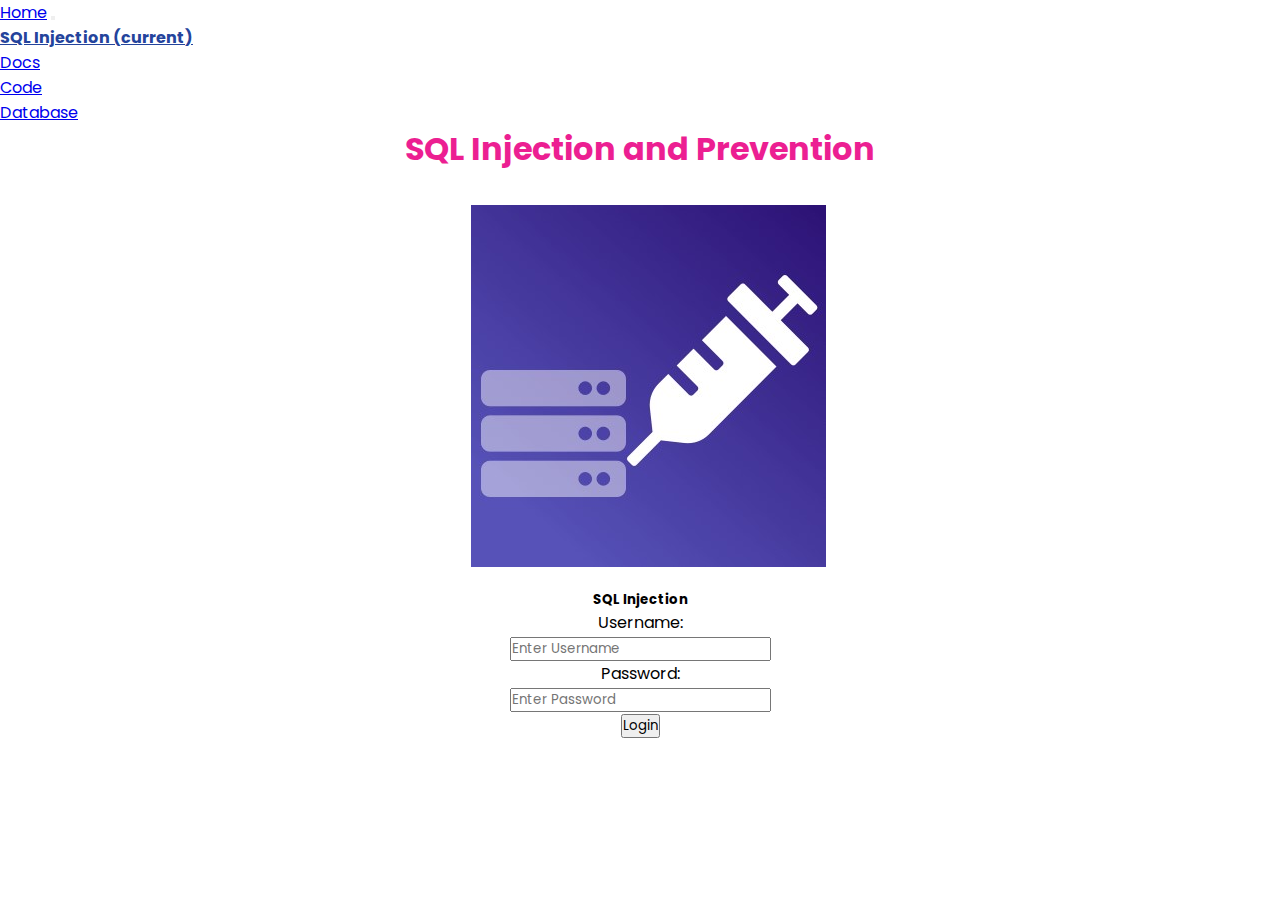
<file: sqlinject.html>
<!DOCTYPE html>
<html>

<head>
	<meta charset="UTF-8">
	<meta name="viewport" content="width=device-width, initial-scale=1.0">
	<title> SQL Injection and Prevention </title>
	<link rel="icon" type="image/png"
		href="https://www.google.com/s2/favicons?domain=https://www.apachefriends.org/index.html">
</head>
<link rel="stylesheet" href="https://cdn.jsdelivr.net/npm/bootstrap@4.5.3/dist/css/bootstrap.min.css"
	integrity="sha384-TX8t27EcRE3e/ihU7zmQxVncDAy5uIKz4rEkgIXeMed4M0jlfIDPvg6uqKI2xXr2" crossorigin="anonymous">

<link rel="stylesheet" href="./styles/style.css">

<body>
	<div class="nav-container">
		<nav class="navbar navbar-expand-lg navbar-light bg-light">
			<a class="navbar-brand" href="index.html">Home</a>
			<button class="navbar-toggler" type="button" data-toggle="collapse" data-target="#navbarSupportedContent"
				aria-controls="navbarSupportedContent" aria-expanded="false" aria-label="Toggle navigation">
				<span class="navbar-toggler-icon"></span>
			</button>

			<div class="collapse navbar-collapse" id="navbarSupportedContent">
				<ul class="navbar-nav mr-auto">
					<li class="nav-item active">
						<a style="color: #24449c; font-weight: bold;" class="nav-link" href="sqlinject.html">SQL Injection <span class="sr-only">(current)</span></a>
					</li>
					<li class="nav-item">
						<a class="nav-link" href="sql/docs.html">Docs</a>
					</li>
					<li class="nav-item">
						<a class="nav-link" href="sql/code.html">Code</a>
					</li>
					<li class="nav-item">
						<a class="nav-link" href="sql/database.html">Database</a>
					</li>
					


				</ul>
			</div>
		</nav>
	</div>
	<h1 class="head"> SQL Injection and Prevention </h1>
	<div class="card-container">
		<div class="card mb-3" style="max-width: 540px;">
			<div class="row no-gutters">
				<div class="col-md-4">
					<img src="content/assets/index/SQL-Injection.jpg" class="card-img" alt="Server with injection">
				</div>
				<div class="col-md-8">
					<div class="card-body">
						<h5 class="card-title">SQL Injection</h5>

						<form action="login.php" method="get">
							<label for="fname">Username:</label><br>
							<input type="text" id="uname" name="uname" placeholder="Enter Username"><br>
							<label for="lname">Password:</label><br>
							<input type="password" id="pass" name="pass" placeholder="Enter Password"><br>
							<input type="submit" id="btn" value="Login">
						</form>
					</div>
				</div>
			</div>
		</div>
	</div>
	
	<!-- JavaScript Bundle with Popper -->
	<script src="https://code.jquery.com/jquery-3.2.1.slim.min.js" integrity="sha384-KJ3o2DKtIkvYIK3UENzmM7KCkRr/rE9/Qpg6aAZGJwFDMVNA/GpGFF93hXpG5KkN" crossorigin="anonymous"></script>
<script src="https://cdn.jsdelivr.net/npm/popper.js@1.12.9/dist/umd/popper.min.js" integrity="sha384-ApNbgh9B+Y1QKtv3Rn7W3mgPxhU9K/ScQsAP7hUibX39j7fakFPskvXusvfa0b4Q" crossorigin="anonymous"></script>
<script src="https://cdn.jsdelivr.net/npm/bootstrap@4.0.0/dist/js/bootstrap.min.js" integrity="sha384-JZR6Spejh4U02d8jOt6vLEHfe/JQGiRRSQQxSfFWpi1MquVdAyjUar5+76PVCmYl" crossorigin="anonymous"></script>
	<script src="./scripts/script.js"></script>
</body>

</html>
</file>
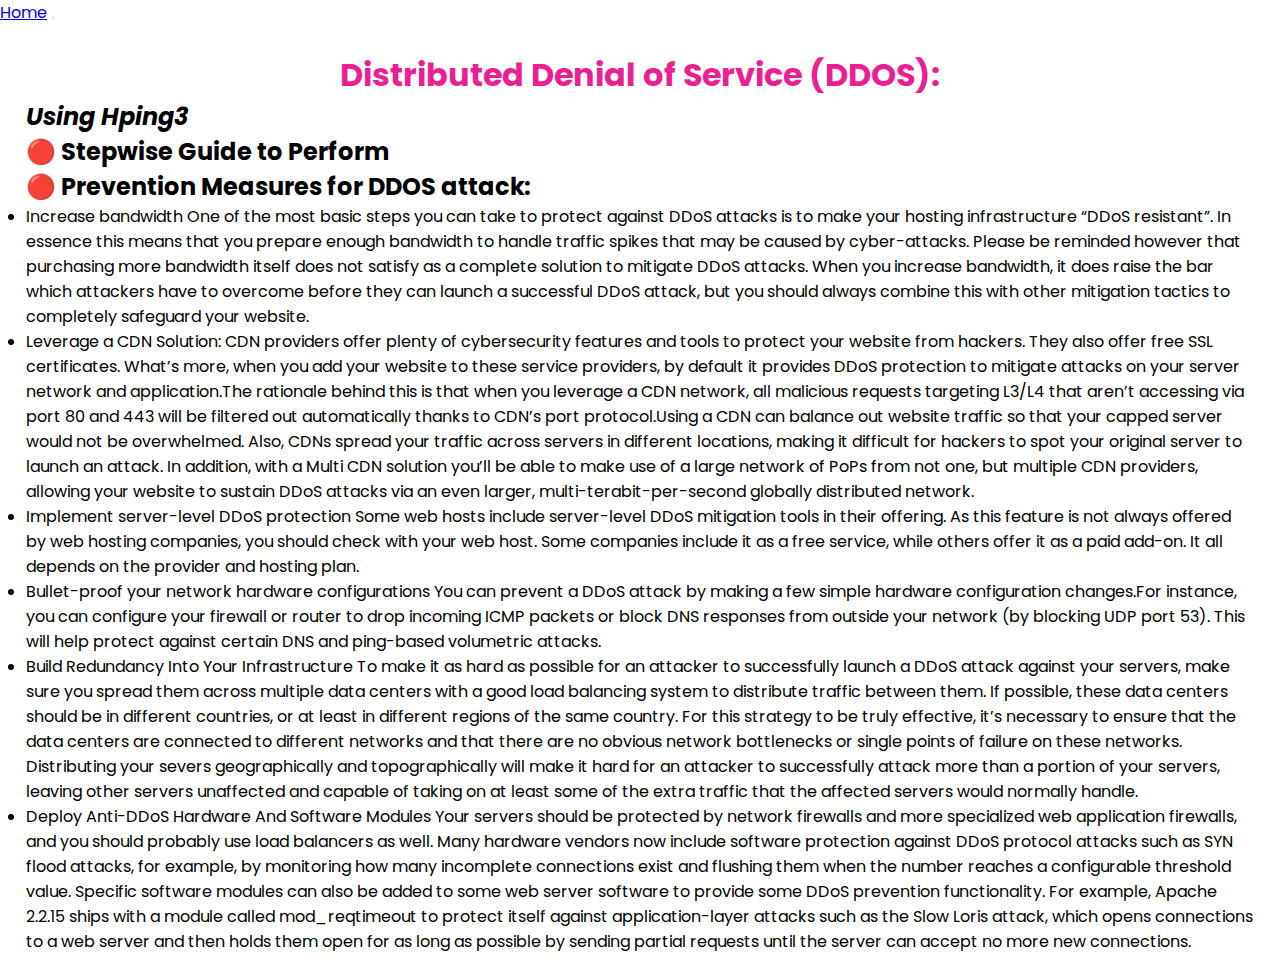
<file: ddos/ddos.html>
<!DOCTYPE html>
<html>

<head>
    <meta charset="UTF-8">
    <meta name="viewport" content="width=device-width, initial-scale=1.0">
    <title> DDOS </title>
    <link rel="icon" type="image/png"
        href="https://www.google.com/s2/favicons?domain=https://www.apachefriends.org/index.html">
</head>
<link rel="stylesheet" href="https://cdn.jsdelivr.net/npm/bootstrap@4.5.3/dist/css/bootstrap.min.css"
    integrity="sha384-TX8t27EcRE3e/ihU7zmQxVncDAy5uIKz4rEkgIXeMed4M0jlfIDPvg6uqKI2xXr2" crossorigin="anonymous">
<link rel="stylesheet" href="https://cdn.jsdelivr.net/npm/bootstrap@4.5.3/dist/css/bootstrap.min.css"
    integrity="sha384-TX8t27EcRE3e/ihU7zmQxVncDAy5uIKz4rEkgIXeMed4M0jlfIDPvg6uqKI2xXr2" crossorigin="anonymous">
<link rel="stylesheet" href="../styles/style_ddos.css">

<body>
    <div class="nav-container">
        <nav class="navbar navbar-expand-lg navbar-light bg-light">
            <a class="navbar-brand" href="../index.html">Home</a>
            <button class="navbar-toggler" type="button" data-toggle="collapse" data-target="#navbarSupportedContent"
                aria-controls="navbarSupportedContent" aria-expanded="false" aria-label="Toggle navigation">
                <span class="navbar-toggler-icon"></span>
            </button>


        </nav>
    </div>
    <div class="content">
    <h1 class="head" id="distributed-denial-of-service-ddos-">Distributed Denial of Service (DDOS):</h1>
    <h2 id="_using-hping3_"><em>Using Hping3</em></h2>
    <h2 id="-stepwise-guide-to-perform">🔴 Stepwise Guide to Perform</h2>
    <h2 id="-prevention-measures-for-ddos-attack-">🔴 Prevention Measures for DDOS attack:</h2>
    <ul>
        <li>Increase bandwidth
            One of the most basic steps you can take to protect against DDoS attacks is to make your hosting
            infrastructure “DDoS resistant”. In essence this means that you prepare enough bandwidth to
            handle traffic spikes that may be caused by cyber-attacks.
            Please be reminded however that purchasing more bandwidth itself does not satisfy as a
            complete solution to mitigate DDoS attacks. When you increase bandwidth, it does raise the bar
            which attackers have to overcome before they can launch a successful DDoS attack, but you
            should always combine this with other mitigation tactics to completely safeguard your website.</li>
        <li>Leverage a CDN Solution:
            CDN providers offer plenty of cybersecurity features and tools to protect your website from
            hackers. They also offer free SSL certificates. What’s more, when you add your website to these
            service providers, by default it provides DDoS protection to mitigate attacks on your server
            network and application.The rationale behind this is that when you leverage a CDN network, all
            malicious requests targeting L3/L4 that aren’t accessing via port 80 and 443 will be filtered out
            automatically thanks to CDN’s port protocol.Using a CDN can balance out website traffic so that
            your capped server would not be overwhelmed. Also, CDNs spread your traffic across servers in
            different locations, making it difficult for hackers to spot your original server to launch an attack.
            In addition, with a Multi CDN solution you’ll be able to make use of a large network of PoPs
            from not one, but multiple CDN providers, allowing your website to sustain DDoS attacks via an
            even larger, multi-terabit-per-second globally distributed network.</li>
        <li>Implement server-level DDoS protection
            Some web hosts include server-level DDoS mitigation tools in their offering. As this feature is
            not always offered by web hosting companies, you should check with your web host. Some
            companies include it as a free service, while others offer it as a paid add-on. It all depends on the
            provider and hosting plan.</li>
        <li>Bullet-proof your network hardware configurations
            You can prevent a DDoS attack by making a few simple hardware configuration changes.For instance, you can
            configure your firewall or router to drop incoming ICMP packets or block
            DNS responses from outside your network (by blocking UDP port 53). This will help protect
            against certain DNS and ping-based volumetric attacks.</li>
        <li>Build Redundancy Into Your Infrastructure
            To make it as hard as possible for an attacker to successfully launch a DDoS attack against your
            servers, make sure you spread them across multiple data centers with a good load balancing
            system to distribute traffic between them. If possible, these data centers should be in different
            countries, or at least in different regions of the same country.
            For this strategy to be truly effective, it’s necessary to ensure that the data centers are connected
            to different networks and that there are no obvious network bottlenecks or single points of failure
            on these networks.
            Distributing your severs geographically and topographically will make it hard for an attacker to
            successfully attack more than a portion of your servers, leaving other servers unaffected and
            capable of taking on at least some of the extra traffic that the affected servers would normally
            handle.</li>
        <li>Deploy Anti-DDoS Hardware And Software Modules
            Your servers should be protected by network firewalls and more specialized web application
            firewalls, and you should probably use load balancers as well. Many hardware vendors now
            include software protection against DDoS protocol attacks such as SYN flood attacks, for
            example, by monitoring how many incomplete connections exist and flushing them when the
            number reaches a configurable threshold value.
            Specific software modules can also be added to some web server software to provide some
            DDoS prevention functionality. For example, Apache 2.2.15 ships with a module called
            mod_reqtimeout to protect itself against application-layer attacks such as the Slow Loris attack,
            which opens connections to a web server and then holds them open for as long as possible by
            sending partial requests until the server can accept no more new connections.</li>
    </ul>
    </div>


    <script src="https://code.jquery.com/jquery-3.2.1.slim.min.js"
        integrity="sha384-KJ3o2DKtIkvYIK3UENzmM7KCkRr/rE9/Qpg6aAZGJwFDMVNA/GpGFF93hXpG5KkN"
        crossorigin="anonymous"></script>
    <script src="https://cdn.jsdelivr.net/npm/popper.js@1.12.9/dist/umd/popper.min.js"
        integrity="sha384-ApNbgh9B+Y1QKtv3Rn7W3mgPxhU9K/ScQsAP7hUibX39j7fakFPskvXusvfa0b4Q"
        crossorigin="anonymous"></script>
    <script src="https://cdn.jsdelivr.net/npm/bootstrap@4.0.0/dist/js/bootstrap.min.js"
        integrity="sha384-JZR6Spejh4U02d8jOt6vLEHfe/JQGiRRSQQxSfFWpi1MquVdAyjUar5+76PVCmYl"
        crossorigin="anonymous"></script>
</body>

</html>
</file>
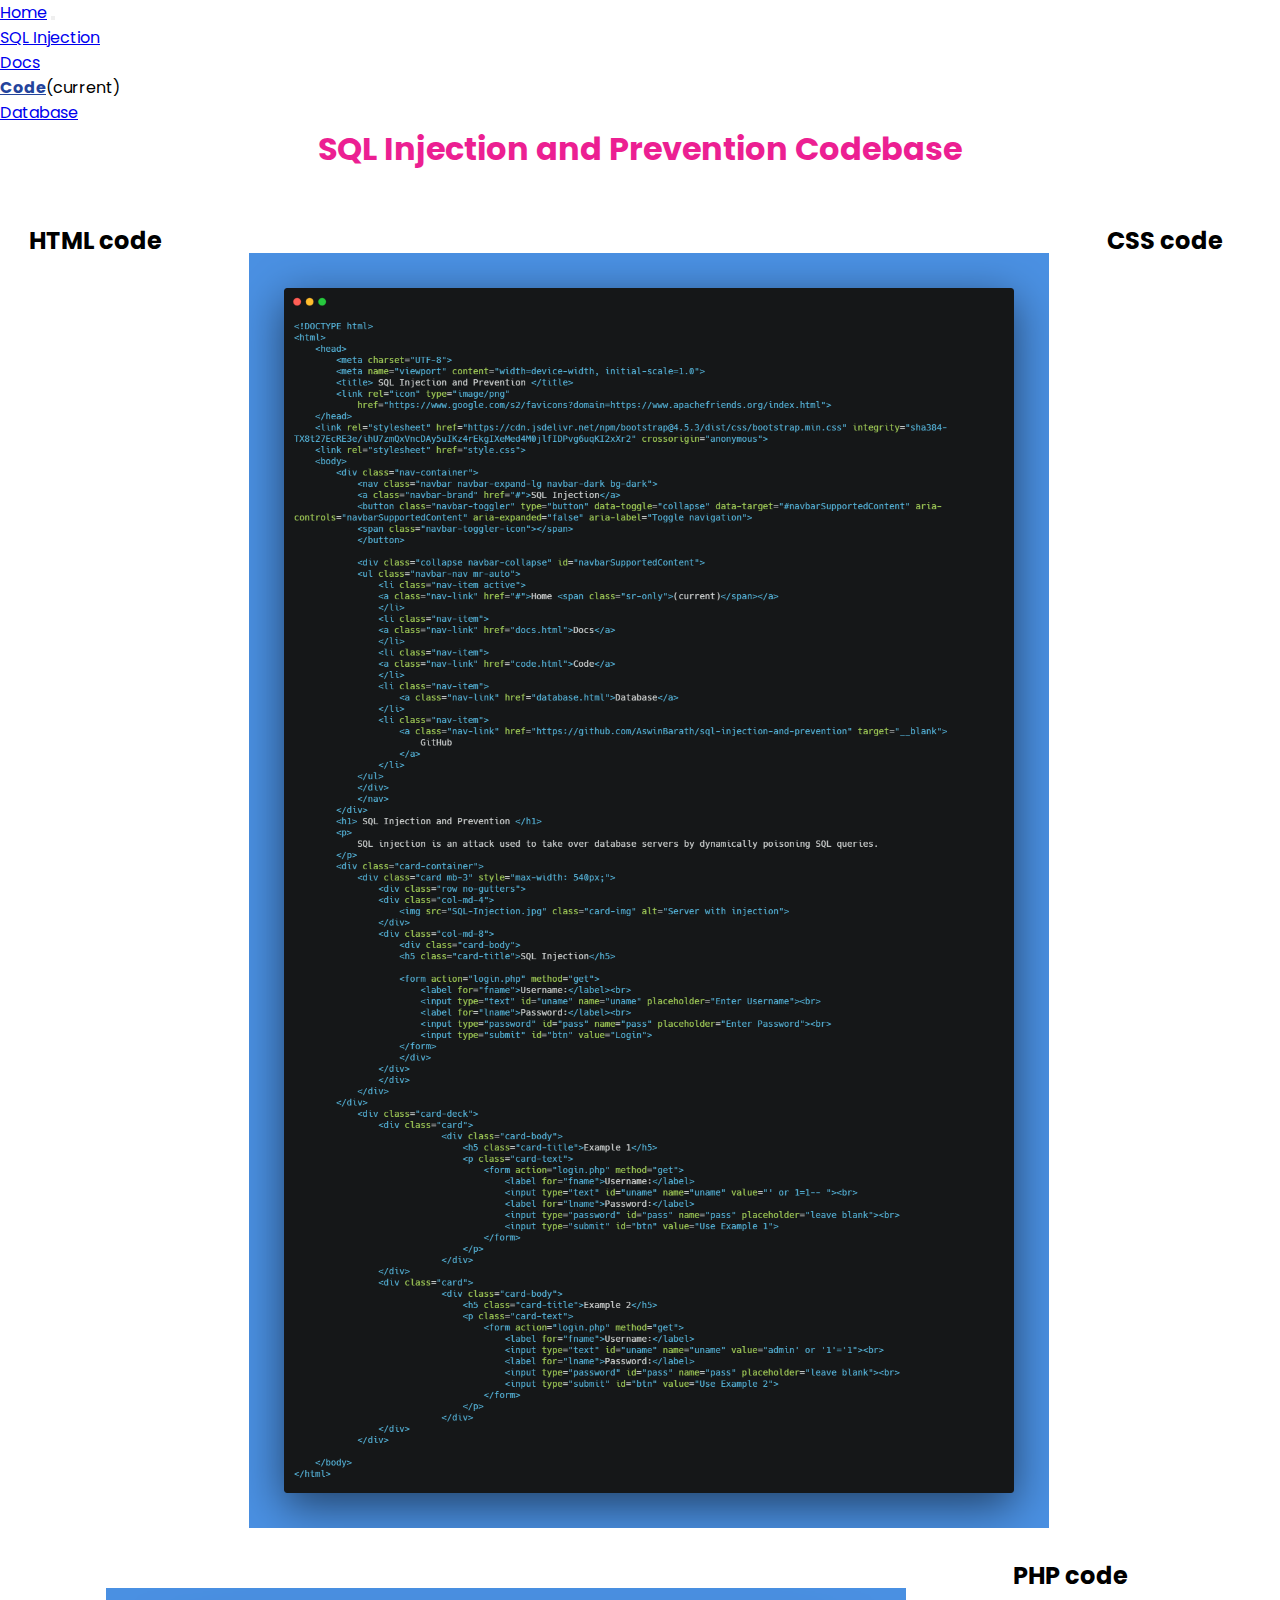
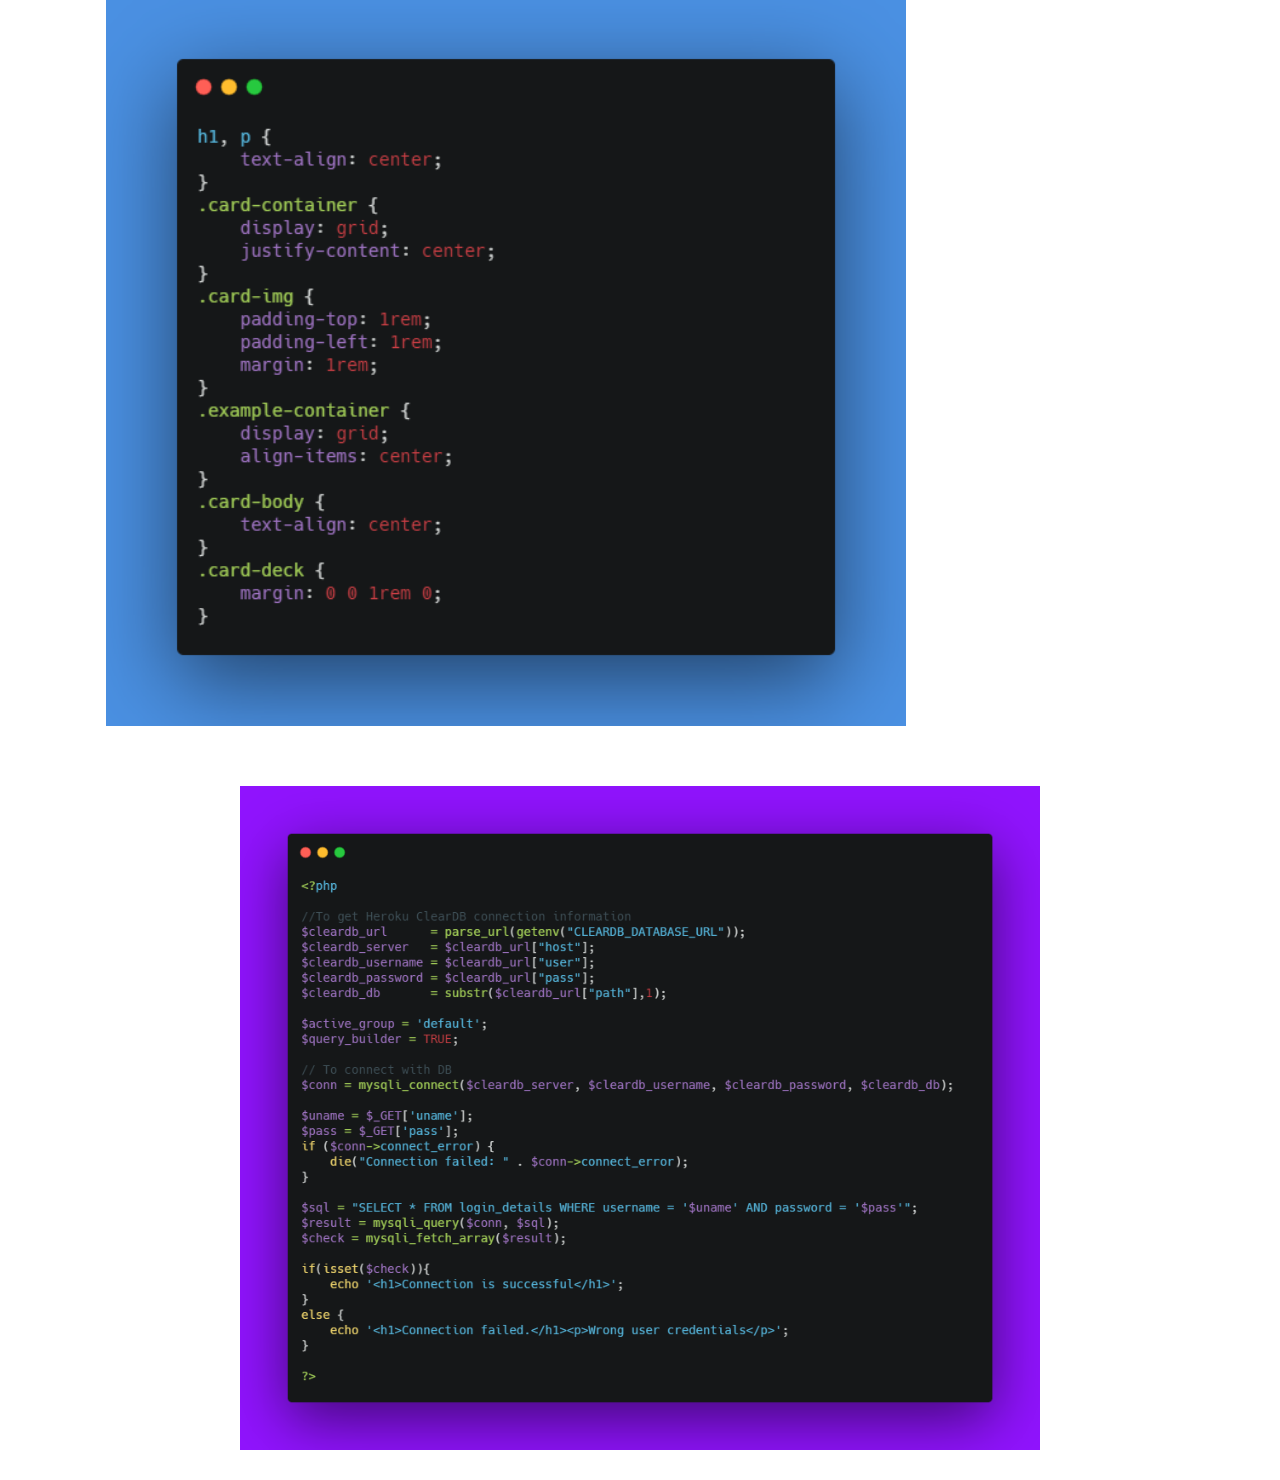
<file: sql/code.html>
<!DOCTYPE html>
<html>
	<head>
		<meta charset="UTF-8">
		<meta name="viewport" content="width=device-width, initial-scale=1.0">
		<title> SQL Injection and Prevention </title>
		<link rel="icon" type="image/png"
			href="https://www.google.com/s2/favicons?domain=https://www.apachefriends.org/index.html">
	</head>
	<link rel="stylesheet" href="https://cdn.jsdelivr.net/npm/bootstrap@4.5.3/dist/css/bootstrap.min.css"
	integrity="sha384-TX8t27EcRE3e/ihU7zmQxVncDAy5uIKz4rEkgIXeMed4M0jlfIDPvg6uqKI2xXr2" crossorigin="anonymous">
	<link rel="stylesheet" href="https://cdn.jsdelivr.net/npm/bootstrap@4.5.3/dist/css/bootstrap.min.css" integrity="sha384-TX8t27EcRE3e/ihU7zmQxVncDAy5uIKz4rEkgIXeMed4M0jlfIDPvg6uqKI2xXr2" crossorigin="anonymous">
	<link rel="stylesheet" href="../styles/style_code.css">
	<body>
		<div class="nav-container">
			<nav class="navbar navbar-expand-lg navbar-light bg-light">
				<a class="navbar-brand" href="../index.html">Home</a>
				<button class="navbar-toggler" type="button" data-toggle="collapse" data-target="#navbarSupportedContent"
					aria-controls="navbarSupportedContent" aria-expanded="false" aria-label="Toggle navigation">
					<span class="navbar-toggler-icon"></span>
				</button>
	
				<div class="collapse navbar-collapse" id="navbarSupportedContent">
					<ul class="navbar-nav mr-auto">
						<li class="nav-item active">
							<a class="nav-link" href="../sqlinject.html">SQL Injection </a>
						</li>
						<li class="nav-item">
							<a class="nav-link" href="docs.html">Docs</a>
						</li>
						<li class="nav-item">
							<a style="color: #24449c; font-weight: bold;" class="nav-link" href="code.html">Code</a><span class="sr-only">(current)</span>
						</li>
						<li class="nav-item">
							<a class="nav-link" href="database.html">Database</a>
						</li>
						
	
	
					</ul>
				</div>
			</nav>
		</div>
        
        
        <header>
            <h1 class="head"> SQL Injection and Prevention Codebase</h1>
        </header>
        <br>
        <br>
        <section>
            <div class="container">
                <h2>HTML code</h2><br>
                <img src="../content/assets/code/html.png"
                    alt="HTML code">
                <h2>CSS code</h2><br>
                <img src="../content/assets/code/css.png"
                    alt="CSS code">
                <h2>PHP code</h2><br>
                <img src="../content/assets/code/php.png"
                    alt="PHP code">
            </div>
        </section>
        
		<script src="https://code.jquery.com/jquery-3.2.1.slim.min.js" integrity="sha384-KJ3o2DKtIkvYIK3UENzmM7KCkRr/rE9/Qpg6aAZGJwFDMVNA/GpGFF93hXpG5KkN" crossorigin="anonymous"></script>
		<script src="https://cdn.jsdelivr.net/npm/popper.js@1.12.9/dist/umd/popper.min.js" integrity="sha384-ApNbgh9B+Y1QKtv3Rn7W3mgPxhU9K/ScQsAP7hUibX39j7fakFPskvXusvfa0b4Q" crossorigin="anonymous"></script>
		<script src="https://cdn.jsdelivr.net/npm/bootstrap@4.0.0/dist/js/bootstrap.min.js" integrity="sha384-JZR6Spejh4U02d8jOt6vLEHfe/JQGiRRSQQxSfFWpi1MquVdAyjUar5+76PVCmYl" crossorigin="anonymous"></script>
	</body>
</html>
</file>
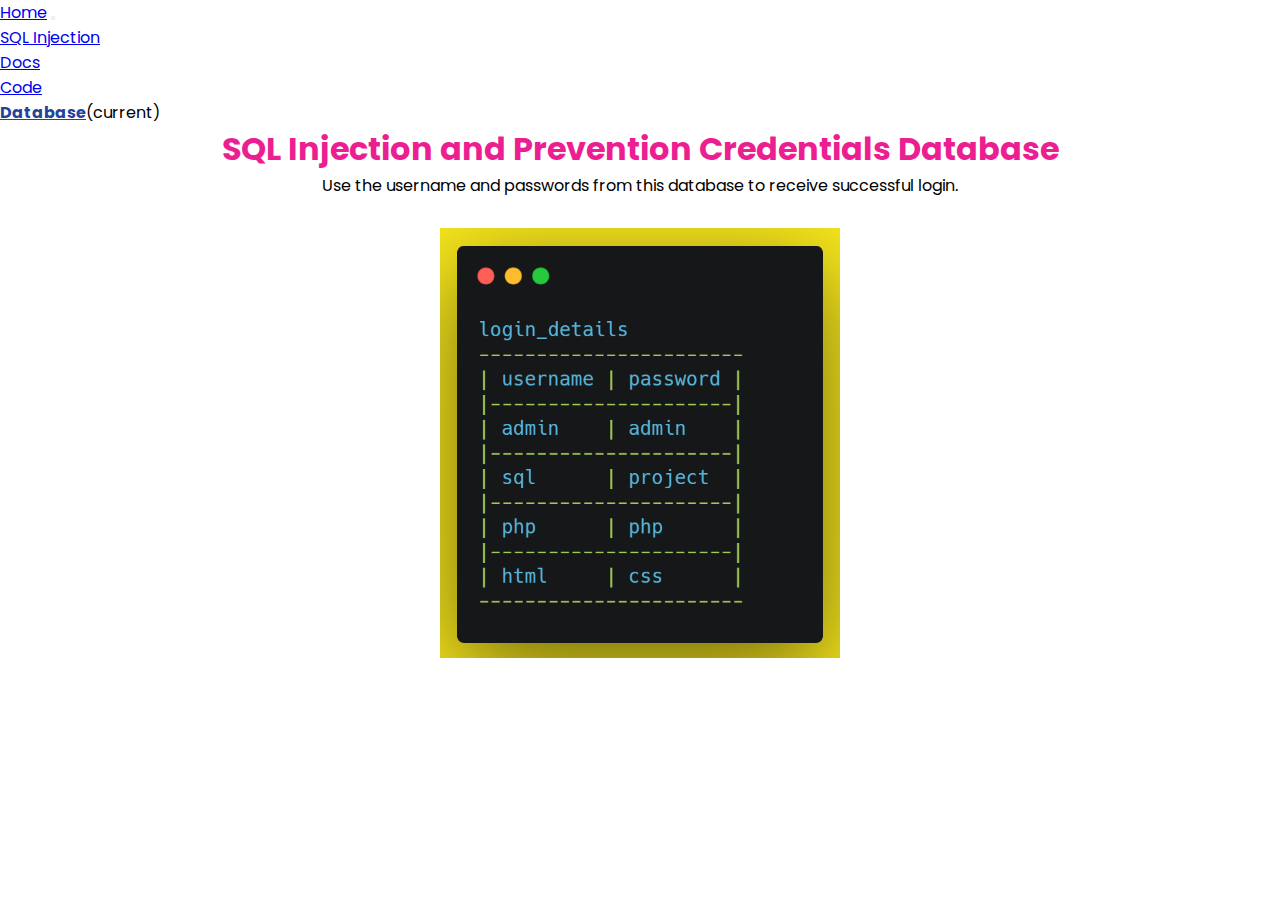
<file: sql/database.html>
<!DOCTYPE html>
<html>
	<head>
		<meta charset="UTF-8">
		<meta name="viewport" content="width=device-width, initial-scale=1.0">
		<title> SQL Injection and Prevention </title>
		<link rel="icon" type="image/png"
			href="https://www.google.com/s2/favicons?domain=https://www.apachefriends.org/index.html">
	</head>
	<link rel="stylesheet" href="https://cdn.jsdelivr.net/npm/bootstrap@4.5.3/dist/css/bootstrap.min.css"
	integrity="sha384-TX8t27EcRE3e/ihU7zmQxVncDAy5uIKz4rEkgIXeMed4M0jlfIDPvg6uqKI2xXr2" crossorigin="anonymous">
	<link rel="stylesheet" href="https://cdn.jsdelivr.net/npm/bootstrap@4.5.3/dist/css/bootstrap.min.css" integrity="sha384-TX8t27EcRE3e/ihU7zmQxVncDAy5uIKz4rEkgIXeMed4M0jlfIDPvg6uqKI2xXr2" crossorigin="anonymous">
	<link rel="stylesheet" href="../styles/style_database.css">
	<body>
		<div class="nav-container">
			<nav class="navbar navbar-expand-lg navbar-light bg-light">
				<a class="navbar-brand" href="../index.html">Home</a>
				<button class="navbar-toggler" type="button" data-toggle="collapse" data-target="#navbarSupportedContent"
					aria-controls="navbarSupportedContent" aria-expanded="false" aria-label="Toggle navigation">
					<span class="navbar-toggler-icon"></span>
				</button>
	
				<div class="collapse navbar-collapse" id="navbarSupportedContent">
					<ul class="navbar-nav mr-auto">
						<li class="nav-item active">
							<a class="nav-link" href="../sqlinject.html">SQL Injection </a>
						</li>
						<li class="nav-item">
							<a class="nav-link" href="docs.html">Docs</a>
						</li>
						<li class="nav-item">
							<a class="nav-link" href="code.html">Code</a>
						</li>
						<li class="nav-item">
							<a style="color: #24449c; font-weight: bold;" class="nav-link" href="database.html">Database</a><span class="sr-only">(current)</span>
						</li>
						
	
	
					</ul>
				</div>
			</nav>
		</div>
		<h1 class="head"> SQL Injection and Prevention Credentials Database</h1>
		<p>
			Use the username and passwords from this database to receive successful login.
        </p>
        <img src="../content/assets/database/database.png">
		<script src="https://code.jquery.com/jquery-3.2.1.slim.min.js" integrity="sha384-KJ3o2DKtIkvYIK3UENzmM7KCkRr/rE9/Qpg6aAZGJwFDMVNA/GpGFF93hXpG5KkN" crossorigin="anonymous"></script>
		<script src="https://cdn.jsdelivr.net/npm/popper.js@1.12.9/dist/umd/popper.min.js" integrity="sha384-ApNbgh9B+Y1QKtv3Rn7W3mgPxhU9K/ScQsAP7hUibX39j7fakFPskvXusvfa0b4Q" crossorigin="anonymous"></script>
		<script src="https://cdn.jsdelivr.net/npm/bootstrap@4.0.0/dist/js/bootstrap.min.js" integrity="sha384-JZR6Spejh4U02d8jOt6vLEHfe/JQGiRRSQQxSfFWpi1MquVdAyjUar5+76PVCmYl" crossorigin="anonymous"></script>
	</body>
</html>
</file>
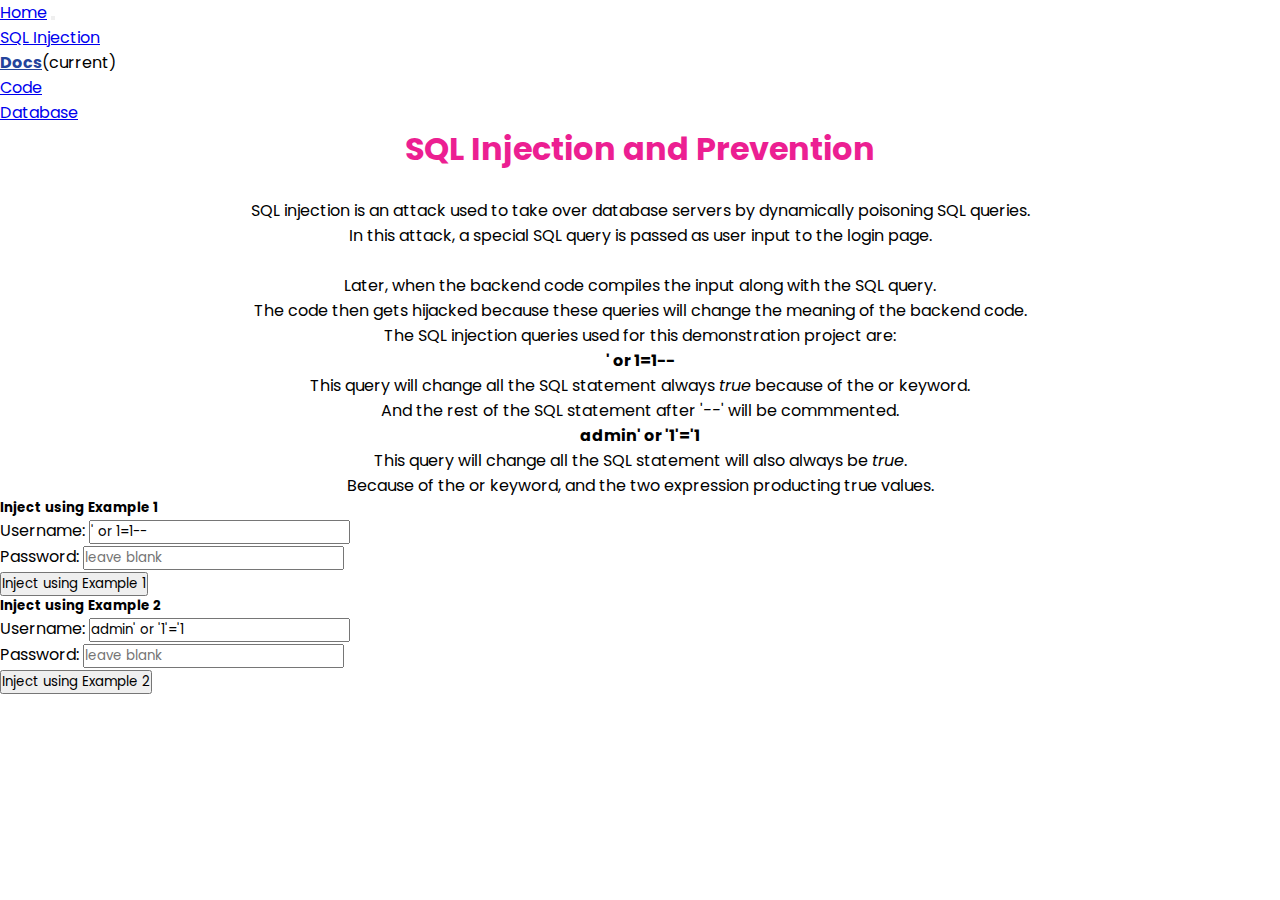
<file: sql/docs.html>
<!DOCTYPE html>
<html>
	<head>
		<meta charset="UTF-8">
		<meta name="viewport" content="width=device-width, initial-scale=1.0">
		<title> SQL Injection and Prevention </title>
		<link rel="icon" type="image/png"
			href="https://www.google.com/s2/favicons?domain=https://www.apachefriends.org/index.html">
	</head>
	<link rel="stylesheet" href="https://cdn.jsdelivr.net/npm/bootstrap@4.5.3/dist/css/bootstrap.min.css"
	integrity="sha384-TX8t27EcRE3e/ihU7zmQxVncDAy5uIKz4rEkgIXeMed4M0jlfIDPvg6uqKI2xXr2" crossorigin="anonymous">
	<link rel="stylesheet" href="https://cdn.jsdelivr.net/npm/bootstrap@4.5.3/dist/css/bootstrap.min.css" integrity="sha384-TX8t27EcRE3e/ihU7zmQxVncDAy5uIKz4rEkgIXeMed4M0jlfIDPvg6uqKI2xXr2" crossorigin="anonymous">
	<link rel="stylesheet" href="../styles/style_docs.css">
	<body>
		<div class="nav-container">
			<nav class="navbar navbar-expand-lg navbar-light bg-light">
				<a class="navbar-brand" href="../index.html">Home</a>
				<button class="navbar-toggler" type="button" data-toggle="collapse" data-target="#navbarSupportedContent"
					aria-controls="navbarSupportedContent" aria-expanded="false" aria-label="Toggle navigation">
					<span class="navbar-toggler-icon"></span>
				</button>
	
				<div class="collapse navbar-collapse" id="navbarSupportedContent">
					<ul class="navbar-nav mr-auto">
						<li class="nav-item active">
							<a class="nav-link" href="../sqlinject.html">SQL Injection </a>
						</li>
						<li class="nav-item">
							<a style="color: #24449c; font-weight: bold;" class="nav-link" href="docs.html">Docs</a><span class="sr-only">(current)</span>
						</li>
						<li class="nav-item">
							<a class="nav-link" href="code.html">Code</a>
						</li>
						<li class="nav-item">
							<a class="nav-link" href="database.html">Database</a>
						</li>
						
	
	
					</ul>
				</div>
			</nav>
		</div>
        <h1 class="head"> SQL Injection and Prevention </h1>
        <br>
		<p>
            SQL injection is an attack used to take over database servers by dynamically poisoning SQL queries.
            <br>
            In this attack, a special SQL query is passed as user input to the login page.
            <br>
            <br>
            Later, when the backend code compiles the input along with the SQL query.<br>
            The code then gets hijacked because these queries will change the meaning of the backend code.
            <br>
            The SQL injection queries used for this demonstration project are:
            <br>
            <strong>' or 1=1--</strong><br>
            This query will change all the SQL statement always <em>true</em> because of the or keyword.<br>
            And the rest of the SQL statement after '<em>--</em>' will be commmented.
            <br>
            <strong>admin' or '1'='1</strong><br>
            This query will change all the SQL statement will also always be <em>true</em>.<br>
            Because of the or keyword, and the two expression producting true values.<br>
            
		</p>

		<div class="card-deck">
			<div class="card">
				<div class="card-body">
					<h5 class="card-title">Inject using Example 1</h5>
					<p class="card-text">
					<form>
						<label for="fname">Username:</label>
						<input type="text" id="uname1" name="uname" value="' or 1=1-- "><br>
						<label for="lname">Password:</label>
						<input type="password" id="pass1" name="pass" placeholder="leave blank"><br>
						<input type="submit" id="btn" value="Inject using Example 1" onclick="myFunction1()">
					</form>
					</p>
				</div>
			</div>
			<div class="card">
				<div class="card-body">
					<h5 class="card-title">Inject using Example 2</h5>
					<p class="card-text">
					<form>
						<label for="fname">Username:</label>
						<input type="text" id="uname2" name="uname" value="admin' or '1'='1"><br>
						<label for="lname">Password:</label>
						<input type="password" id="pass2" name="pass" placeholder="leave blank"><br>
						<input type="submit" id="btn" value="Inject using Example 2" onclick="myFunction2()">
					</form>
					</p>
				</div>
			</div>
		</div>
		<script src="https://code.jquery.com/jquery-3.2.1.slim.min.js" integrity="sha384-KJ3o2DKtIkvYIK3UENzmM7KCkRr/rE9/Qpg6aAZGJwFDMVNA/GpGFF93hXpG5KkN" crossorigin="anonymous"></script>
		<script src="https://cdn.jsdelivr.net/npm/popper.js@1.12.9/dist/umd/popper.min.js" integrity="sha384-ApNbgh9B+Y1QKtv3Rn7W3mgPxhU9K/ScQsAP7hUibX39j7fakFPskvXusvfa0b4Q" crossorigin="anonymous"></script>
		<script src="https://cdn.jsdelivr.net/npm/bootstrap@4.0.0/dist/js/bootstrap.min.js" integrity="sha384-JZR6Spejh4U02d8jOt6vLEHfe/JQGiRRSQQxSfFWpi1MquVdAyjUar5+76PVCmYl" crossorigin="anonymous"></script>
	</body>
</html>
</file>
<file: styles/style.css>
@import url('https://fonts.googleapis.com/css2?family=Poppins&display=swap');


*{  
    padding: 0; margin: 0;
    box-sizing: border-box;
    font-family: 'Poppins', sans-serif;
    user-select: none;
}

p {
    text-align: center;
}
.head{
    color: #ec1f92;
    text-align: center;

}
.card-container {
    display: grid;
    justify-content: center;
}

.card-img {
    padding-top: 1rem;
    padding-left: 1rem;
    margin: 1rem;
}

.example-container {
    display: grid;
    align-items: center;
}

.card-body {
    text-align: center;

}

.card-deck {
    margin: 0 0 1rem 0;
}
</file>
<file: styles/style_ddos.css>
@import url('https://fonts.googleapis.com/css2?family=Poppins&display=swap');


*{  
    padding: 0; 
    margin: 0;
    box-sizing: border-box;
    font-family: 'Poppins', sans-serif;
    user-select: none;
}
.content{
    margin: 8px;
    padding: 18px;
}

p {    
    text-align: center;

}
.head{
    color: #ec1f92;
    text-align: center;


}
</file>
<file: styles/style_code.css>
@import url('https://fonts.googleapis.com/css2?family=Poppins&display=swap');


*{  
    padding: 0; margin: 0;
    box-sizing: border-box;
    font-family: 'Poppins', sans-serif;
    user-select: none;
}
.head{
    color: #ec1f92;
    text-align: center;
    font-family: 'Poppins' , sans-serif;
    
    
    }
h2, p {
    text-align: center;
    font-family: 'Poppins' , sans-serif;
}


.container {
    display: flex;
    flex-wrap: wrap;
    justify-content: space-evenly;
}

img {
    width: 800px;
    margin: 30px;
    transition: all 1s;
}

img:hover{
    transform: scale(1.1);
}
.act{
    color: #24449c;
}
</file>
<file: styles/style_database.css>
@import url('https://fonts.googleapis.com/css2?family=Poppins&display=swap');


*{  
    padding: 0; margin: 0;
    box-sizing: border-box;
    font-family: 'Poppins', sans-serif;
    user-select: none;
}
.head{
    color: #ec1f92;
    text-align: center;

}


p {
    text-align: center;
}

.container {
    display: flex;
    flex-wrap: wrap;
    justify-content: center;
}

img {
    width: 400px;
    margin: 30px;
    transition: all 1s;
    display: block;
    margin-left: auto;
    margin-right: auto;
}

img:hover{
    transform: scale(1.1);
}
</file>
<file: styles/style_docs.css>
@import url('https://fonts.googleapis.com/css2?family=Poppins&display=swap');


*{  
    padding: 0; margin: 0;
    box-sizing: border-box;
    font-family: 'Poppins', sans-serif;
    user-select: none;
}

p {    
    text-align: center;

}
.head{
    color: #ec1f92;
    text-align: center;


}
</file>
